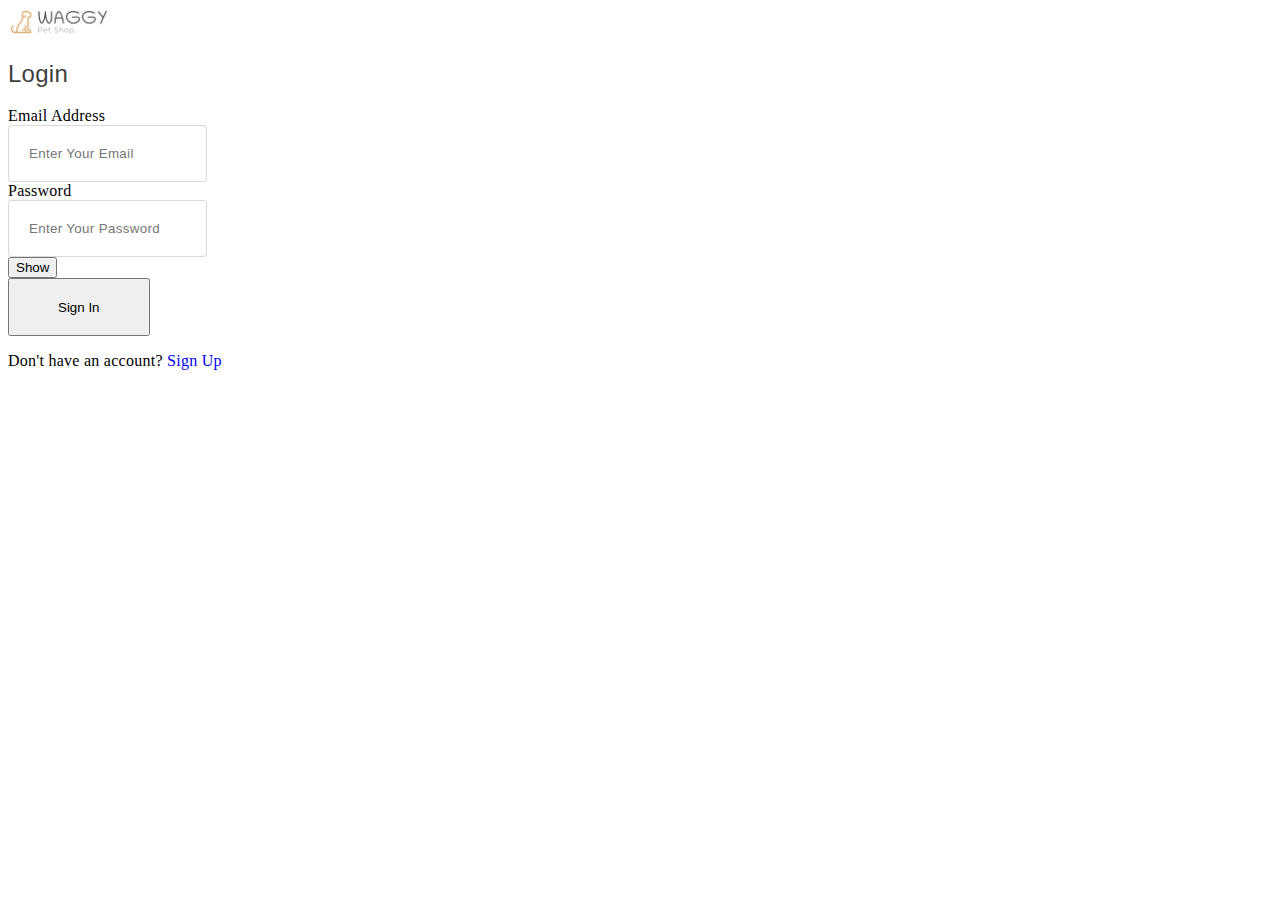
<file: frontend/create_profile.html>
<!DOCTYPE html>
<html lang="en">

<head>
  <title>Create Profile - Waggy</title>
  <meta charset="utf-8">
  <meta http-equiv="X-UA-Compatible" content="IE=edge">
  <meta name="viewport" content="width=device-width, initial-scale=1.0">
  <link href="https://cdn.jsdelivr.net/npm/bootstrap@5.3.0-alpha3/dist/css/bootstrap.min.css" rel="stylesheet"
    integrity="sha384-KK94CHFLLe+nY2dmCWGMq91rCGa5gtU4mk92HdvYe+M/SXH301p5ILy+dN9+nJOZ" crossorigin="anonymous">
  <link rel="stylesheet" type="text/css" href="style.css">
</head>

<body>
  <!-- Wrapper untuk layout yang terpusat -->
  <div class="d-flex align-items-center justify-content-center vh-100 bg-light">
    <div class="col-md-6 col-lg-5 bg-white p-4 rounded-4 shadow-sm">
      <!-- Judul Halaman -->
      <h2 class="text-center secondary-font text-primary mb-4">Create Profile</h2>

      <!-- Form untuk Membuat Profil -->
      <form id="createProfileForm" onsubmit="return createProfile(event)">
        <!-- Input Nama -->
        <div class="mb-3">
          <label for="nama" class="form-label text-muted">Nama</label>
          <input type="text" class="form-control form-control-lg" id="nama" placeholder="Masukkan Nama" required>
        </div>

        <!-- Input Alamat -->
        <div class="mb-3">
          <label for="alamat" class="form-label text-muted">Alamat</label>
          <input type="text" class="form-control form-control-lg" id="alamat" placeholder="Masukkan Alamat" required>
        </div>

        <!-- Input Nomor Telepon -->
        <div class="mb-3">
          <label for="no_telp" class="form-label text-muted">Nomor Telepon</label>
          <input type="text" class="form-control form-control-lg" id="no_telp" placeholder="Masukkan Nomor Telepon" required>
        </div>

        <!-- Tombol Submit -->
        <div class="d-grid">
          <button type="submit" class="btn btn-primary btn-lg">Create Profile</button>
        </div>

        <!-- Pesan Respons -->
        <div id="responseMessage" class="alert text-center mt-3" style="display: none;"></div>
      </form>
    </div>
  </div>

  <script src="https://cdn.jsdelivr.net/npm/bootstrap@5.3.0-alpha3/dist/js/bootstrap.bundle.min.js"
    integrity="sha384-ENjdO4Dr2bkBIFxQpeoTz1HIcje39Wm4jDKdf19U8gI4ddQ3GYNS7NTKfAdVQSZe" crossorigin="anonymous"></script>
  <script>

    // Retrieve user_id from localStorage
    const user_id = JSON.parse(localStorage.getItem("userData"))?.user_id;

    // Check if user_id exists in localStorage
    async function load_user() {
        if (!user_id) {
            alert("User is not logged in. Please log in first.");
            window.location.href = "login.html"; // Redirect to login if user_id is missing
        } else {
            // Load profile data for editing
            try {
                const response = await fetch(`http://127.0.0.1:8000/profile/${user_id}`);
                if (response.ok) {
                    window.location.href = "index.html"; // Redirect jika belum login
                }
            } catch (error) {
                console.error("Error fetching profile:", error);
                alert("An unexpected error occurred while loading profile.");
            }
        }
    }
    
    // Call loadProfile when the page loads
    document.addEventListener("DOMContentLoaded", load_user);

    async function createProfile(event) {
        event.preventDefault(); // Mencegah refresh halaman

        const nama = document.getElementById("nama").value;
        const role = "user";
        const alamat = document.getElementById("alamat").value;
        const no_telp = document.getElementById("no_telp").value;

        const requestData = {
            user_id,
            role,
            nama,
            alamat,
            no_telp
        };

        try {
            const response = await fetch("http://127.0.0.1:8000/profile/", {
            method: "POST",
            headers: {
                "Content-Type": "application/json"
            },
            body: JSON.stringify(requestData)
            });

            const responseMessage = document.getElementById("responseMessage");

            if (response.ok) {
            const result = await response.json();
            responseMessage.className = "alert alert-success";
            responseMessage.textContent = `Profile created successfully! ID: ${result.id}`;
            window.location.href = "index.html"; // Redirect jika belum login
            } else {
            const errorData = await response.json();
            responseMessage.className = "alert alert-danger";
            responseMessage.textContent = `Error: ${errorData.detail[0]?.msg || "Failed to create profile"}`;
            }

            responseMessage.style.display = "block";
        } catch (error) {
            console.error("Error:", error);
            const responseMessage = document.getElementById("responseMessage");
            responseMessage.className = "alert alert-danger";
            responseMessage.textContent = "An unexpected error occurred.";
            responseMessage.style.display = "block";
        }
        }
  </script>
</body>

</html>
</file>
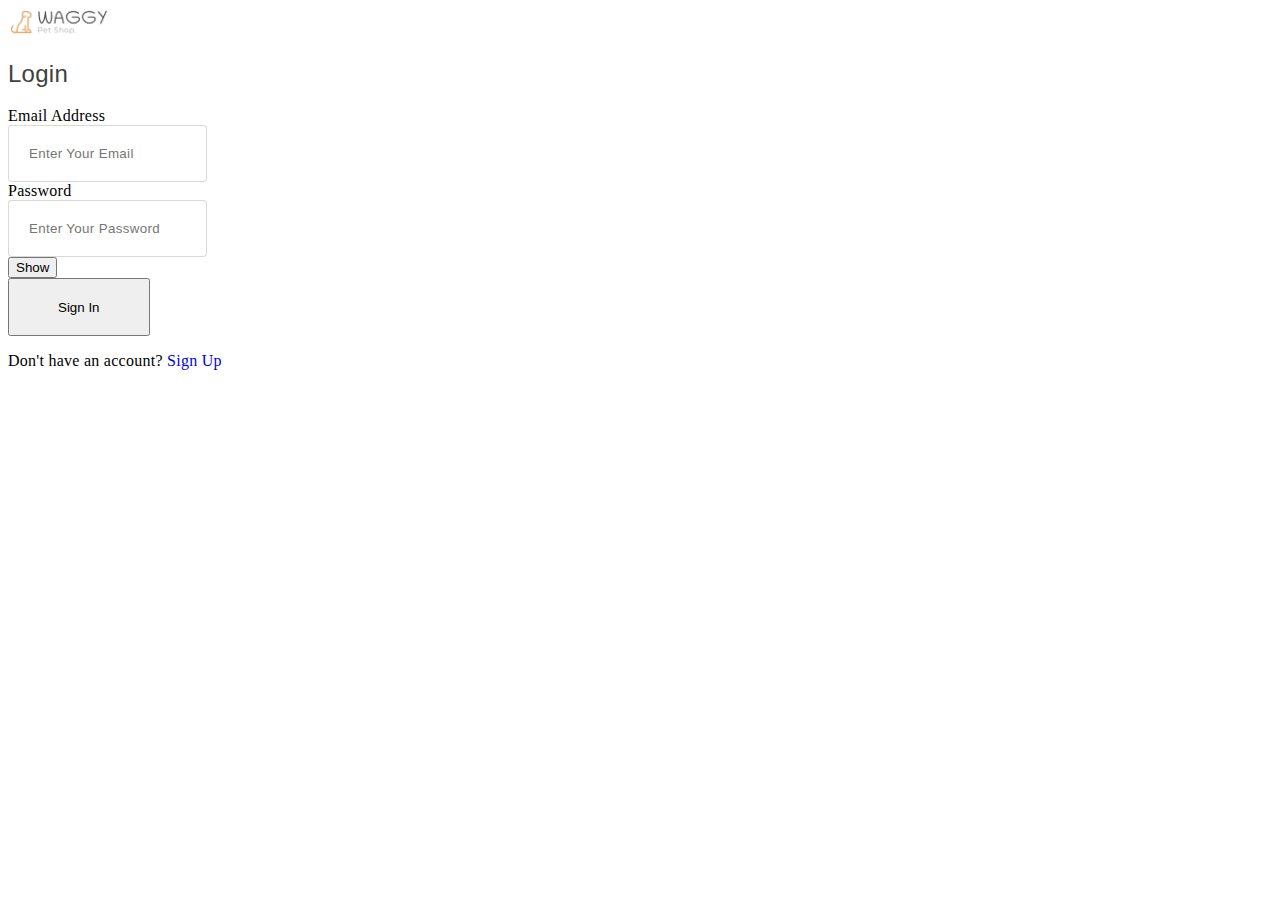
<file: frontend/edit_profile.html>
<!DOCTYPE html>
<html lang="en">

<head>
  <title>Edit Profile - Waggy</title>
  <meta charset="utf-8">
  <meta http-equiv="X-UA-Compatible" content="IE=edge">
  <meta name="viewport" content="width=device-width, initial-scale=1.0">
  <link href="https://cdn.jsdelivr.net/npm/bootstrap@5.3.0-alpha3/dist/css/bootstrap.min.css" rel="stylesheet"
    integrity="sha384-KK94CHFLLe+nY2dmCWGMq91rCGa5gtU4mk92HdvYe+M/SXH301p5ILy+dN9+nJOZ" crossorigin="anonymous">
  <link rel="stylesheet" type="text/css" href="style.css">
</head>

<body>
  <!-- Wrapper untuk layout yang terpusat -->
  <div class="d-flex align-items-center justify-content-center vh-100 bg-light">
    <div class="col-md-6 col-lg-5 bg-white p-4 rounded-4 shadow-sm">
      <!-- Judul Halaman -->
      <h2 class="text-center secondary-font text-primary mb-4">Edit Profile</h2>

      <!-- Form untuk Mengedit Profil -->
      <form id="editProfileForm" onsubmit="return updateProfile(event)">

        <input type="hidden" class="form-control form-control-lg" id="profile_id" required>

        <!-- Input Nama -->
        <div class="mb-3">
          <label for="nama" class="form-label text-muted">Nama</label>
          <input type="text" class="form-control form-control-lg" id="nama" placeholder="Masukkan Nama" required>
        </div>

        <!-- Input Role -->
        <input type="hidden" class="form-control form-control-lg" id="role" required>

        <!-- Input Alamat -->
        <div class="mb-3">
          <label for="alamat" class="form-label text-muted">Alamat</label>
          <input type="text" class="form-control form-control-lg" id="alamat" placeholder="Masukkan Alamat" required>
        </div>

        <!-- Input Nomor Telepon -->
        <div class="mb-3">
          <label for="no_telp" class="form-label text-muted">Nomor Telepon</label>
          <input type="text" class="form-control form-control-lg" id="no_telp" placeholder="Masukkan Nomor Telepon" required>
        </div>

        <!-- Tombol Submit -->
        <div class="d-grid">
          <button type="submit" class="btn btn-primary btn-lg">Update Profile</button>
        </div>

        <!-- Pesan Respons -->
        <div id="responseMessage" class="alert text-center mt-3" style="display: none;"></div>
      </form>
    </div>
  </div>

  <script src="https://cdn.jsdelivr.net/npm/bootstrap@5.3.0-alpha3/dist/js/bootstrap.bundle.min.js"
    integrity="sha384-ENjdO4Dr2bkBIFxQpeoTz1HIcje39Wm4jDKdf19U8gI4ddQ3GYNS7NTKfAdVQSZe" crossorigin="anonymous"></script>
  <script>
    // Retrieve user_id from localStorage
    const userId = JSON.parse(localStorage.getItem("userData"))?.user_id;

    // Check if user_id exists in localStorage
    if (!userId) {
        alert("User is not logged in. Please log in first.");
        window.location.href = "login.html"; // Redirect to login if user_id is missing
    }

    // Function to update profile
    async function updateProfile(event) {
    event.preventDefault(); // Prevent form refresh

    const id = document.getElementById("profile_id").value.trim();
    const nama = document.getElementById("nama").value.trim();
    const role = document.getElementById("role").value.trim();
    const alamat = document.getElementById("alamat").value.trim();
    const no_telp = document.getElementById("no_telp").value.trim();
    const user_id = userId;

    // Validate inputs
    if (!id || !nama || !role || !alamat || !no_telp) {
        alert("All fields are required!");
        return;
    }

    const requestData = { user_id, role, nama, alamat, no_telp };

    try {
        const response = await fetch(`http://127.0.0.1:8000/profile/${id}`, {
        method: "PUT",
        headers: {
            "Content-Type": "application/json",
        },
        body: JSON.stringify(requestData),
        });

        if (response.ok) {
        alert("Profile updated successfully!");
        } else {
        const errorData = await response.json();
        alert(`Error: ${errorData.detail[0]?.msg || "Failed to update profile"}`);
        }
    } catch (error) {
        console.error("Error:", error);
        alert("An unexpected error occurred.");
    }
    }

    // Load profile data for editing
    async function loadProfile() {
        try {
            const response = await fetch(`http://127.0.0.1:8000/profile/${userId}`);
            if (response.ok) {
              const profileData = await response.json();
              document.getElementById("profile_id").value = profileData.id;
              document.getElementById("nama").value = profileData.nama;
              document.getElementById("role").value = profileData.role;
              document.getElementById("alamat").value = profileData.alamat;
              document.getElementById("no_telp").value = profileData.no_telp;
            } else {
              alert("Profile not found, please create one.");
              window.location.href = "create_profile.html";
            }
        } catch (error) {
            console.error("Error fetching profile:", error);
            alert("An unexpected error occurred while loading profile.");
        }
    }

    // Call loadProfile when the page loads
    document.addEventListener("DOMContentLoaded", loadProfile);
  </script>
</body>

</html>
</file>
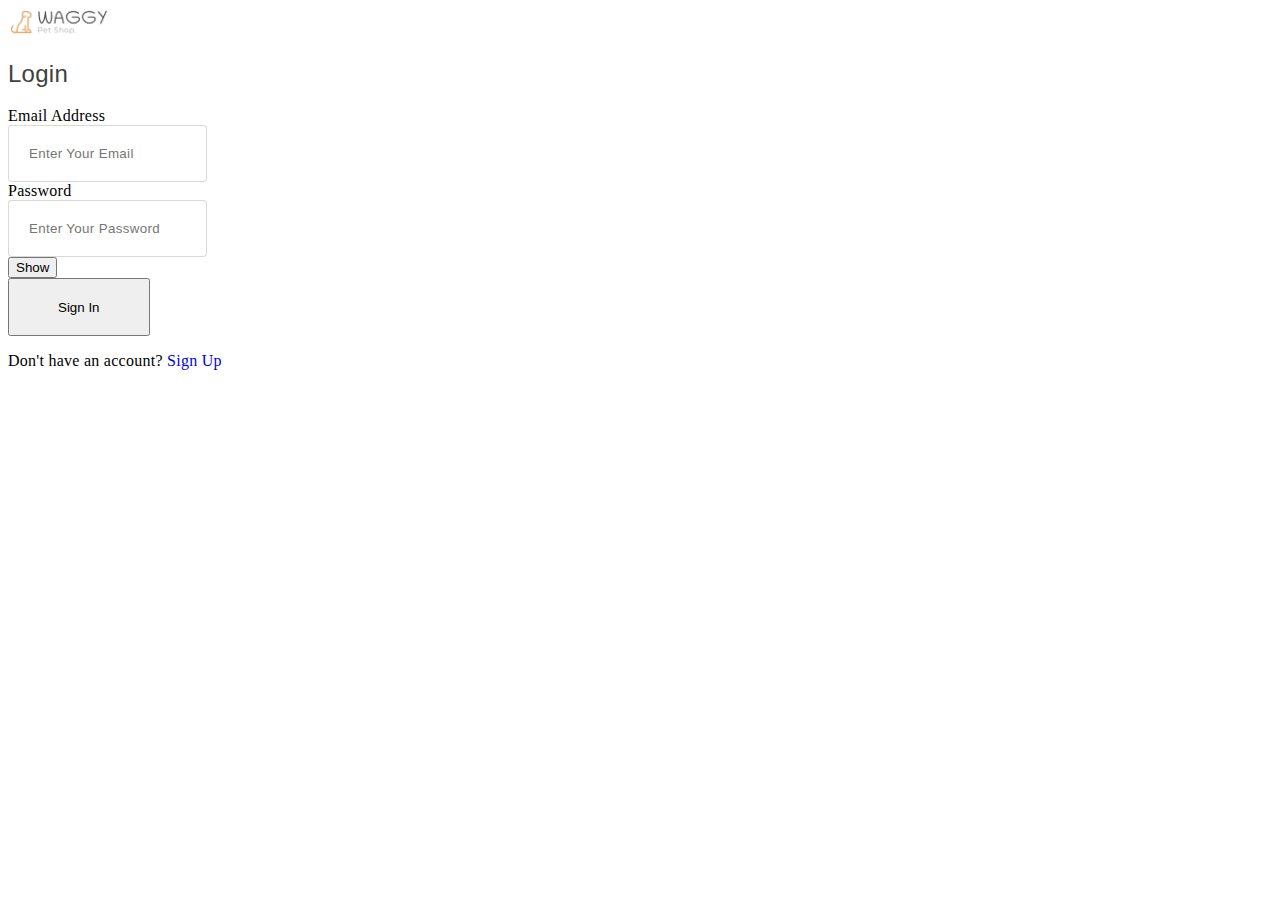
<file: frontend/login.html>
<!DOCTYPE html>
<html lang="en">

<head>
  <title>Login - Waggy</title>
  <meta charset="utf-8">
  <meta http-equiv="X-UA-Compatible" content="IE=edge">
  <meta name="viewport" content="width=device-width, initial-scale=1.0">
  <link href="https://cdn.jsdelivr.net/npm/bootstrap@5.3.0-alpha3/dist/css/bootstrap.min.css" rel="stylesheet"
    integrity="sha384-KK94CHFLLe+nY2dmCWGMq91rCGa5gtU4mk92HdvYe+M/SXH301p5ILy+dN9+nJOZ" crossorigin="anonymous">
  <link rel="stylesheet" type="text/css" href="style.css">
</head>

<body>
  <!-- Wrapper untuk layout yang terpusat -->
  <div class="d-flex align-items-center justify-content-center vh-100 bg-light">
    <div class="col-md-6 col-lg-4 bg-white p-4 rounded-4 shadow-sm">
      <!-- Logo -->
      <div class="text-center mb-4">
        <img src="images/logo.png" alt="Waggy Logo" class="img-fluid" width="100">
      </div>

      <!-- Judul Halaman -->
      <h2 class="text-center secondary-font text-primary mb-4">Login</h2>

      <!-- Form Login -->
      <form id="loginForm" onsubmit="return validateAndLogin(event)">
        <!-- Input Email -->
        <div class="mb-3">
          <label for="email" class="form-label text-muted">Email Address</label>
          <input type="text" class="form-control form-control-lg" id="email" placeholder="Enter your email" required>
        </div>

        <!-- Input Password -->
        <div class="mb-3">
          <label for="password" class="form-label text-muted">Password</label>
          <div class="input-group">
            <input type="password" class="form-control form-control-lg" id="password" placeholder="Enter your password" required>
            <button type="button" class="btn btn-outline-secondary" onclick="togglePassword()">Show</button>
          </div>
        </div>

        <!-- Tombol Login -->
        <div class="d-grid">
          <button type="submit" class="btn btn-primary btn-lg">Sign In</button>
        </div>

        <!-- Pesan Error -->
        <div id="message" class="alert alert-danger text-center mt-3" style="display: none;">Invalid login. Please try again.</div>

        <!-- Tautan untuk Register -->
        <p class="text-center mt-3">
          Don't have an account? <a href="signup.html" class="text-decoration-none text-primary">Sign Up</a>
        </p>
      </form>
    </div>
  </div>

  <script src="https://cdn.jsdelivr.net/npm/bootstrap@5.3.0-alpha3/dist/js/bootstrap.bundle.min.js"
    integrity="sha384-ENjdO4Dr2bkBIFxQpeoTz1HIcje39Wm4jDKdf19U8gI4ddQ3GYNS7NTKfAdVQSZe" crossorigin="anonymous"></script>
  <script>
    
    // Fungsi untuk toggle password visibility
    function togglePassword() {
      const passwordField = document.getElementById("password");
      passwordField.type = passwordField.type === "password" ? "text" : "password";
    }

    // Fungsi validasi input sebelum login
    async function validateAndLogin(event) {
      event.preventDefault();
      const email = document.getElementById("email").value;
      const password = document.getElementById("password").value;

      if (!email || !password) {
        const messageElement = document.getElementById("message");
        messageElement.style.display = "block";
        messageElement.textContent = "Please fill out all fields.";
        return false;
      }

      // Panggil fungsi login jika validasi berhasil
      return login(event);
    }

    // Fungsi untuk login
    async function login(event) {
      event.preventDefault();

      const email = document.getElementById("email").value;
      const password = document.getElementById("password").value;

      try {
        const response = await fetch("http://127.0.0.1:8000/login", {
          method: "POST",
          headers: {
            "Content-Type": "application/json"
          },
          body: JSON.stringify({
            username: email,
            password: password
          })
        });

        const messageElement = document.getElementById("message");
        if (response.ok) {
          const result = await response.json(); // Parsing JSON respons
          console.log("Login successful:", result);

          // Simpan respons ke localStorage atau sessionStorage
          localStorage.setItem("userData", JSON.stringify(result));

          messageElement.className = "alert alert-success text-center mt-3";
          messageElement.textContent = "Login successful!";
          messageElement.style.display = "block";

          // Redirect ke halaman lain setelah 2 detik
          setTimeout(() => {
            window.location.href = "index.html"; // Ganti dengan halaman tujuan Anda
          }, 100);
        } else {
          const errorMessage = await response.text(); // Mengambil string error
          console.error("Login failed:", errorMessage);
          messageElement.className = "alert alert-danger text-center mt-3";
          messageElement.textContent = errorMessage;
          messageElement.style.display = "block";
        }
      } catch (error) {
        console.error("Error:", error);
        const messageElement = document.getElementById("message");
        messageElement.className = "alert alert-danger text-center mt-3";
        messageElement.textContent = "An error occurred. Please try again.";
        messageElement.style.display = "block";
      }
    }

  </script>
</body>

</html>
</file>
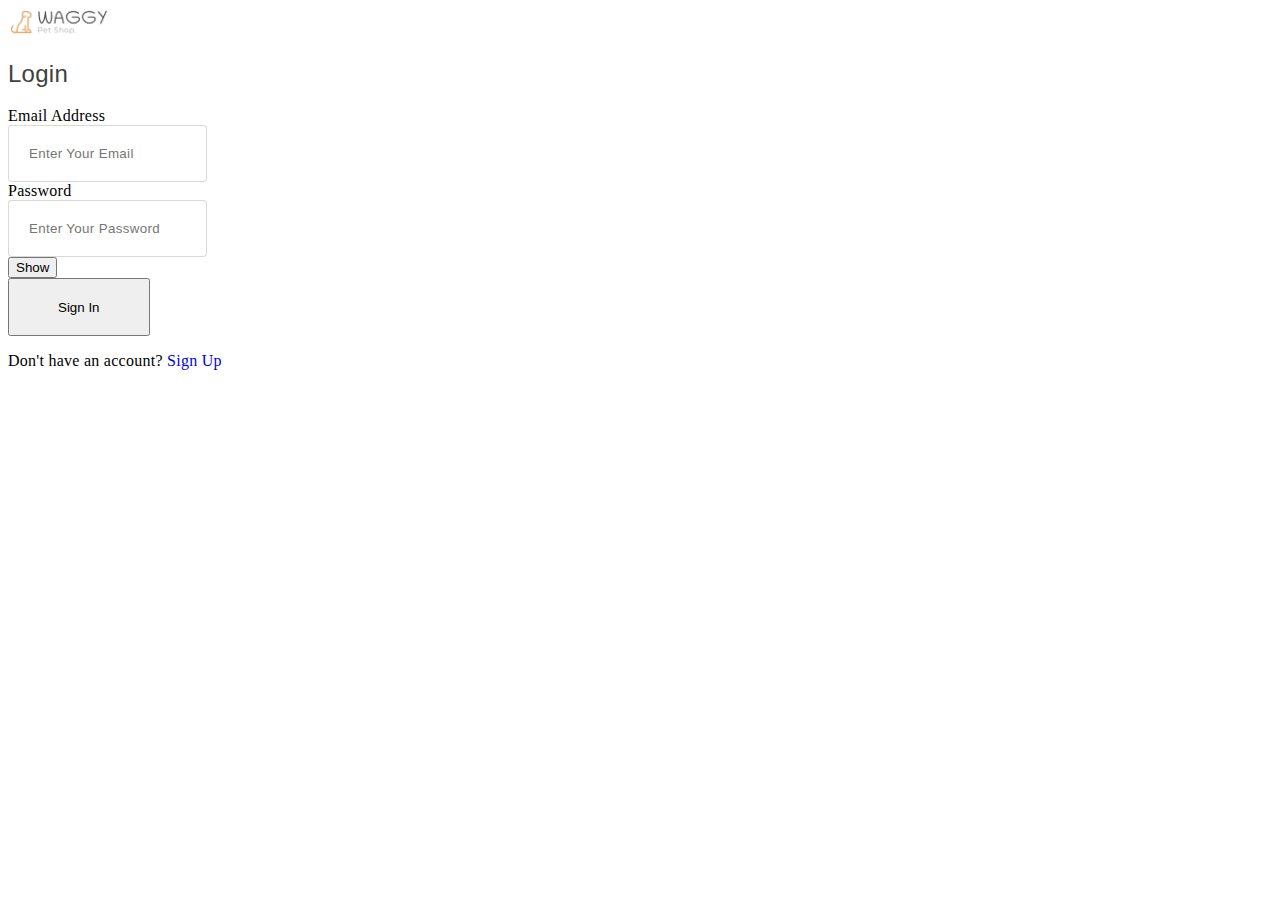
<file: frontend/logout.html>
<html>
    <body>
        <script>
            // Hapus data dari localStorage
            localStorage.removeItem("userData");

            // Redirect ke halaman login
            window.location.href = "login.html";
        </script>
    </body>
</html>
</file>
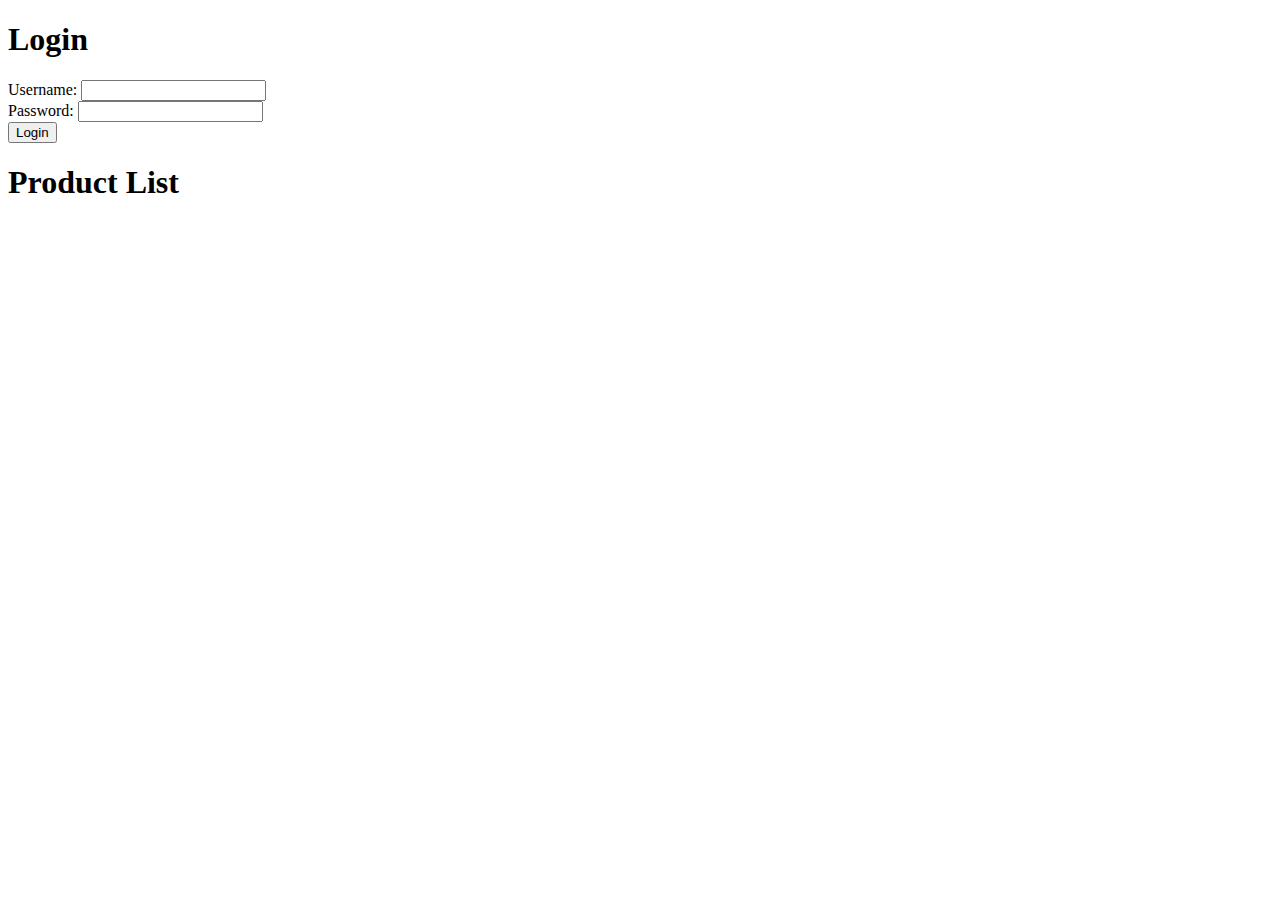
<file: frontend/tarik.html>
<!DOCTYPE html>
<html lang="en">
<head>
  <meta charset="UTF-8">
  <meta name="viewport" content="width=device-width, initial-scale=1.0">
  <title>Product List</title>
</head>
<body>
  <h1>Login</h1>
  <form id="login-form">
    <label for="username">Username:</label>
    <input type="text" id="username" name="username" required>
    <br>
    <label for="password">Password:</label>
    <input type="password" id="password" name="password" required>
    <br>
    <button type="submit">Login</button>
  </form>

  <h1>Product List</h1>
  <div id="product-list"></div>

  <script>
    // Handle login form submission
    document.getElementById('login-form').addEventListener('submit', function(event) {
      event.preventDefault();
      const username = document.getElementById('username').value;
      const password = document.getElementById('password').value;

      fetch('http://localhost:8000/login', {
        method: 'POST',
        headers: { 'Content-Type': 'application/json' },
        body: JSON.stringify({ username, password })
      })
      .then(response => {
        if (!response.ok) {
          throw new Error('Login failed');
        }
        return response.json();
      })
      .then(data => {
        console.log('Login successful');
        localStorage.setItem('access_token', data.access_token);
        fetchProductList(); // Fetch the product list after login
      })
      .catch(error => {
        console.error('Error during login:', error);
      });
    });

    // Function to fetch product list with authorization
    function fetchProductList() {
      fetch('http://localhost:8000/produk/', {
        headers: {
          'Authorization': `Bearer ${localStorage.getItem('access_token')}`
        }
      })
      .then(response => {
        if (!response.ok) {
          throw new Error('Network response was not ok');
        }
        return response.json();
      })
      .then(data => {
        const productList = document.getElementById('product-list');
        productList.innerHTML = ''; // Clear any existing content
        data.forEach(item => {
          const productItem = document.createElement('div');
          productItem.innerHTML = `
            <h2>${item.nama}</h2>
            <p>Description: ${item.deskripsi}</p>
            <p>Stock: ${item.stok}</p>
            <p>Price: ${item.harga}</p>
            <img src="${item.gambar}" alt="${item.nama}" width="300">
            <p>Category ID: ${item.kategori}</p>
            <hr>
          `;
          productList.appendChild(productItem);
        });
      })
      .catch(error => {
        console.error('There has been a problem with fetching the product list:', error);
      });
    }
  </script>
</body>
</html>
</file>
<file: frontend/style.css>
/*
Theme Name: Waggy
Theme URI: https://templatesjungle.com/
Author: TemplatesJungle
Author URI: https://templatesjungle.com/
Description: Waggy is specially designed product packaged for eCommerce pet store websites.
Version: 1.1
*/

/*--------------------------------------------------------------
This is main CSS file that contains custom style rules used in this template
--------------------------------------------------------------*/

/*------------------------------------*\
    Table of contents
\*------------------------------------*/

/*------------------------------------------------

CSS STRUCTURE:

1. VARIABLES

2. GENERAL TYPOGRAPHY
  2.1 General Styles
  2.2 Floating & Alignment
  2.3 Forms
  2.4 Lists
  2.5 Code
  2.6 Tables
  2.7 Spacing
  2.8 Utilities
  2.9 Misc
    - Row Border
    - Zoom Effect
  2.10 Buttons
    - Button Sizes
    - Button Shapes
    - Button Color Scheme
    - Button Aligns
  2.11 Section
    - Hero Section
    - Section Title
    - Section Paddings
    - Section Margins
    - Section Bg Colors
    - Content Colors
    - Content Borders

3. EXTENDED TYPOGRAPHY
  3.1 Blockquote / Pullquote
  3.2 Text Highlights

4. CONTENT ELEMENTS
  4.1 Tabs
  4.2 Accordions
  4.3 Brand Carousel
  4.4 Category Carousel

5. BLOG STYLES
  5.1 Blog Single Post
  5.2 About Author
  5.3 Comments List
  5.4 Comments Form3

6. SITE STRUCTURE
  6.1 Header
    - Header Menu
    - Nav Sidebar
  6.2 Billboard
  6.3 About Us Section
  6.4 Video Section
  6.5 Selling Products Section
  6.6 Quotation Section
  6.7 Latest Blogs Section
  6.8 Newsletter Section
  6.9 Instagram Section
  6.10 Footer
    - Footer Top
    - Footer Bottom

7. OTHER PAGES
  7.1 Product detail
  7.2 Shop page

    
/*--------------------------------------------------------------
/** 1. VARIABLES
--------------------------------------------------------------*/
:root {
  /* widths for rows and containers
     */
  --header-height: 160px;
  --header-height-min: 80px;
}

/* on mobile devices below 600px
 */
@media screen and (max-width: 600px) {
  :root {
    --header-height: 100px;
    --header-height-min: 80px;
  }
}

/* Theme Colors */
:root {
  --accent-color: #DEAD6F;
  --dark-color: #222222;
  --light-dark-color: #727272;
  --light-color: #fff;
  --grey-color: #dbdbdb;
  --light-grey-color: #fafafa;
  --primary-color: #6995B1;
  --light-primary-color: #eef1f3;
}

/* Fonts */
:root {
  --body-font: 'Chilanka', cursive;
  --heading-font: 'Chilanka', cursive;
  --secondary-font: 'Montserrat', sans-serif;
}


body {
  --bs-link-color: #333;
  --bs-link-hover-color: #333;

  --bs-link-color-rgb: 40, 40, 40;
  --bs-link-hover-color-rgb: 0, 0, 0;

  /* --bs-link-color: #DEAD6F;
  --bs-link-hover-color: #DEAD6F; */

  --bs-light-rgb: 248, 248, 248;

  --bs-font-sans-serif: 'Chilanka', cursive;
  --bs-body-font-family: var(--bs-font-sans-serif);
  --bs-body-font-size: 1rem;
  --bs-body-font-weight: 400;
  --bs-body-line-height: 2;
  --bs-body-color: #41403E;

  --bs-primary: #DEAD6F;
  --bs-primary-rgb: 222, 173, 111;

  --bs-primary-bg-subtle: #FFF9EB;
  --bs-border-color: #F7F7F7;

  --bs-secondary-rgb: 230, 243, 251;

  --bs-success-rgb: 238, 245, 228;
  --bs-danger-rgb: 249, 235, 231;
  --bs-warning-rgb: 255, 249, 235;
  --bs-info-rgb: 230, 243, 250;
}

.btn-primary {
  padding: 1.2rem 3rem;
  --bs-btn-color: #fff;
  --bs-btn-bg: #DEAD6F;
  --bs-btn-border-color: transparent;
  --bs-btn-hover-color: #fff;
  --bs-btn-hover-bg: #e9b775;
  --bs-btn-hover-border-color: transparent;
  --bs-btn-focus-shadow-rgb: 49, 132, 253;
  --bs-btn-active-color: #fff;
  --bs-btn-active-bg: #DEAD6F;
  --bs-btn-active-border-color: transparent;
  --bs-btn-active-shadow: inset 0 3px 5px rgba(0, 0, 0, 0.125);
  --bs-btn-disabled-color: #fff;
  --bs-btn-disabled-bg: #d3d7dd;
  --bs-btn-disabled-border-color: transparent;
}

.btn-outline-primary {
  transition: all 0.3s ease-in;
  padding: 1.2rem 3rem;
  letter-spacing: 0.02375rem;
  --bs-btn-color: #DEAD6F;
  --bs-btn-border-color: #DEAD6F;
  --bs-btn-hover-color: #fff;
  --bs-btn-hover-bg: #DEAD6F;
  --bs-btn-hover-border-color: #DEAD6F;
  --bs-btn-focus-shadow-rgb: 13, 110, 253;
  --bs-btn-active-color: #fff;
  --bs-btn-active-bg: #DEAD6F;
  --bs-btn-active-border-color: #DEAD6F;
  --bs-btn-active-shadow: inset 0 3px 5px rgba(0, 0, 0, 0.125);
  --bs-btn-disabled-color: #DEAD6F;
  --bs-btn-disabled-bg: transparent;
  --bs-btn-disabled-border-color: #DEAD6F;
  --bs-gradient: none;
}

.btn-outline-dark {
  transition: all 0.3s ease-in;
  padding: 1.2rem 3rem;
  letter-spacing: 0.02375rem;
  text-transform: uppercase;
  --bs-btn-color: #41403E;
  --bs-btn-border-color: #41403E;
  --bs-btn-hover-color: #fff;
  --bs-btn-hover-bg: #41403E;
  --bs-btn-hover-border-color: #41403E;
  --bs-btn-focus-shadow-rgb: 33, 37, 41;
  --bs-btn-active-color: #fff;
  --bs-btn-active-bg: #41403E;
  --bs-btn-active-border-color: #41403E;
  --bs-btn-active-shadow: inset 0 3px 5px rgba(0, 0, 0, 0.125);
  --bs-btn-disabled-color: #41403E;
  --bs-btn-disabled-bg: transparent;
  --bs-btn-disabled-border-color: #41403E;
  --bs-gradient: none;
}

.btn-dark {
  padding: 1.2rem 3rem;
  font-size: 1.1875rem;
  text-transform: uppercase;
  --bs-btn-color: #fff;
  --bs-btn-bg: #41403E;
  --bs-btn-border-color: #41403E;
  --bs-btn-hover-color: #fff;
  --bs-btn-hover-bg: #363533;
  --bs-btn-hover-border-color: #363533;
  --bs-btn-focus-shadow-rgb: 66, 70, 73;
  --bs-btn-active-color: #fff;
  --bs-btn-active-bg: #41403E;
  --bs-btn-active-border-color: #41403E;
  --bs-btn-active-shadow: inset 0 3px 5px rgba(0, 0, 0, 0.125);
  --bs-btn-disabled-color: #fff;
  --bs-btn-disabled-bg: #41403E;
  --bs-btn-disabled-border-color: #41403E;
}

@media screen and (max-width:991px) {

  .btn-primary,
  .btn-outline-primary,
  .btn-outline-dark,
  .btn-dark {
    padding: 0.6rem 1.5rem;
    font-size: 1rem;
  }
}

body {
  letter-spacing: 0.01625rem;
}

h1,
h2,
h3,
h4,
h5,
h6 {
  font-family: var(--heading-font);
  color: var(--bs-body-color);
  font-weight: 400;
  text-transform: capitalize;
}

a {
  text-decoration: none;
}

.breadcrumb.text-white {
  --bs-breadcrumb-divider-color: #fff;
  --bs-breadcrumb-item-active-color: var(--bs-primary);
}

.dropdown-menu {
  --bs-dropdown-link-active-bg: var(--bs-primary);
}

.secondary-font {
  font-family: var(--secondary-font);
  font-weight: 300;
}

/*----------------------------------------------*/
/* 6. SITE STRUCTURE */
/*----------------------------------------------*/
/* 6.1 Header
--------------------------------------------------------------*/
/* Preloader */
.preloader-wrapper {
  width: 100%;
  height: 100vh;
  margin: 0 auto;
  position: absolute;
  top: 0;
  left: 0;
  z-index: 111;
  background: #fff;
}

.preloader-wrapper .preloader {
  margin: 20% auto 0;
  transform: translateZ(0);
}

.preloader:before,
.preloader:after {
  content: '';
  position: absolute;
  top: 0;
}

.preloader:before,
.preloader:after,
.preloader {
  border-radius: 50%;
  width: 2em;
  height: 2em;
  animation: animation 1.2s infinite ease-in-out;
}

.preloader {
  animation-delay: -0.16s;
}

.preloader:before {
  left: -3.5em;
  animation-delay: -0.32s;
}

.preloader:after {
  left: 3.5em;
}

@keyframes animation {

  0%,
  80%,
  100% {
    box-shadow: 0 2em 0 -1em var(--accent-color);
  }

  40% {
    box-shadow: 0 2em 0 0 var(--accent-color);
  }
}


/* search bar style  */
.search-bar {
  border: 1px solid #EAEAEA;
}

.search-bar ::placeholder {
  font-family: var(--secondary-font);
}

.form-control:focus {
  color: var(--bs-body-color);
  background-color: var(--bs-body-bg);
  border-color: #86b7fe;
  outline: 0;
  box-shadow: none;
}


/* nav bar style  */
.navbar-nav .nav-link.active,
.navbar-nav .nav-link.show,
.nav-link:focus,
.nav-link:hover {
  color: var(--accent-color);
}

/* category style */
iconify-icon.category-icon {
  color: #DEAD6F99;
  font-size: 100px;
  transition: all 0.3s ease-in;

}

a.categories-item:hover iconify-icon.category-icon {
  color: #DEAD6F;
}


/* banner style */
.swiper-pagination-bullet {
  border: 1px solid var(--bs-body-color);
  background-color: transparent;
  opacity: 1;
  width: var(--swiper-pagination-bullet-width, var(--swiper-pagination-bullet-size, 15px));
  height: var(--swiper-pagination-bullet-height, var(--swiper-pagination-bullet-size, 15px));
}

.swiper-pagination-bullet.swiper-pagination-bullet-active {
  background-color: var(--bs-body-color);
  background: var(--bs-body-color);
}

.swiper-horizontal>.swiper-pagination-bullets .swiper-pagination-bullet,
.swiper-pagination-horizontal.swiper-pagination-bullets .swiper-pagination-bullet {
  margin: 0 var(--swiper-pagination-bullet-horizontal-gap, 8px);
}



/* pet clothing */
.card {
  --bs-card-inner-border-radius: none;
  --bs-card-bg: transparent;
  background-color: transparent;
  border: none;
}

a.btn-cart {
  border-radius: 0.25rem;
  border: 1px solid rgba(65, 64, 62, 0.20);
}

a.btn-wishlist {
  border-radius: 0.25rem;
  border: 1px solid rgba(65, 64, 62, 0.20);
}

/* detail pet clothing */

/* pet foodies style  */
button.filter-button {
  letter-spacing: 0.02125rem;
  border: none;
  border-bottom: 2px solid #D9D9D8;
  background: transparent;
  text-transform: uppercase;
  font-size: 1.0625rem;
  transition: all 0.3s ease-in;
}

button.filter-button.active,
button.filter-button:hover {
  border-bottom: 2px solid #DEAD6F;
}

/* testimonial style  */
.testimonial-content {
  color: #908F8D;
}

iconify-icon.quote-icon {
  color: #F7EEE4;
  font-size: 14rem;
}


/* register form  */
.form-control {
  color: #908F8D;
  line-height: normal;
  letter-spacing: 0.02125rem;
  text-transform: capitalize;
  border-radius: 0.25rem;
  border: 1px solid rgba(65, 64, 62, 0.20);
  background: #FFF;
  display: flex;
  padding: 1.25rem 0rem 1.25rem 1.25rem;
  align-items: center;
  gap: 0.375rem;
  align-self: stretch;
}

.form-control:focus {
  border-color: #41403E;
}


/* blog style */
.blog-paragraph {
  color: #908F8D;
  font-size: 1rem;
  font-weight: 400;
  line-height: normal;
  font-family: var(--secondary-font);
}

.blog-read {
  color: #908F8D;
  font-size: 1rem;
  letter-spacing: 0.02rem;
  text-transform: uppercase;
}

a.blog-read {
  border-bottom: 3px solid #D9D9D8;
  transition: all 0.3s ease-in;
}

a.blog-read:hover {
  border-bottom: 3px solid #8a8a8a;
}


/* services style  */
.service-icon {
  font-size: 30px;
  border-radius: 3.125rem;
  border: 1px solid #D9D9D8;
  padding: 1.25rem;
}


/* insta style  */
.instagram-item:hover:before,
.instagram-item:hover .icon-overlay {
  opacity: 1;
  cursor: pointer;
}

.icon-overlay {
  position: absolute;
  top: 0;
  right: 0;
  bottom: 0;
  left: 0;
  z-index: 1;
  align-items: center;
  font-size: 3rem;
  cursor: pointer;
  opacity: 0;
  -moz-transition: 0.8s ease;
  -webkit-transition: 0.8s ease;
  transition: 0.8s ease;
}


/* footer style */
iconify-icon.social-icon {
  color: #CACACA;
  font-size: 1.125rem;
  padding: 0.75rem;
  border-radius: 4.375rem;
  border: 1px solid #D9D9D8;
  box-shadow: 0px 4px 12px 0px rgba(0, 0, 0, 0.03);
  transition: all 0.5s ease;
}

li.social:hover iconify-icon.social-icon {
  color: #FFF;
  border: 1px solid #DEAD6F;
  background: #DEAD6F;
}

iconify-icon.send-icon {
  cursor: pointer;
  font-size: 1.125rem;
  padding: 0.75rem;
  border-radius: 4.375rem;
  color: #FFF;
  border: 1px solid #DEAD6F;
  background: #DEAD6F;
}


@media screen and (max-width: 991px) {

  /* offcanvas menu */
  .offcanvas-body .nav-item {
    font-weight: 700;
    border-bottom: 1px solid #d1d1d1;
  }

  .offcanvas-body .filter-categories {
    width: 100%;
    margin-bottom: 20px !important;
    border: 1px solid #d1d1d1 !important;
    padding: 14px;
    border-radius: 8px;
  }

  /* dropdown-menu */
  .dropdown-menu {
    padding: 0;
    border: none;
    line-height: 1.4;
    font-size: 0.9em;
  }

  .dropdown-menu a {
    padding-left: 0;
  }

  .dropdown-toggle::after {
    position: absolute;
    right: 0;
    top: 21px;
  }
}


/*--------------------------------------------------------------
faqs section style start
--------------------------------------------------------------*/
.accordion-button:not(.collapsed) {
  color: var(--body-text-color);
  background-color: transparent;
  box-shadow: none;
}

.accordion {
  --bs-accordion-color: var(--light-text-color);
  --bs-accordion-bg: none;
  --bs-accordion-btn-color: var(--body-text-color);
}

.accordion-button:not(.collapsed)::after {
  background-image: url('https://api.iconify.design/eva/arrow-down-fill.svg?color=%2341403e');

}

.accordion-button::after {
  background-image: url('https://api.iconify.design/eva/arrow-down-fill.svg?color=%2341403e');
}

.accordion-button:focus {
  z-index: 3;
  border-color: none;
  box-shadow: none;
}

/*--------------------------------------------------------------
Account section style start
--------------------------------------------------------------*/
.nav-tabs .nav-item.show .nav-link,
.nav-tabs .nav-link.active {
  color: var(--accent-color);
}


/*--------------------------------------------------------------
Blog section style start
--------------------------------------------------------------*/
/* ------ Pagination ------*/
.pagination .page-numbers {
  width: 30px;
  height: 30px;
  display: flex;
  align-items: center;
  color: var(--bs-body-color);
  padding: 0 10px;
  line-height: 1.4;
  transition: 0.9s all;
  border-radius: 8px;
}

.pagination .page-numbers:hover,
.pagination .page-numbers.current {
  color: var(--accent-color);
}

iconify-icon.pagination-arrow {
  color: var(--bs-body-color);
  transition: 0.9s all;
}

iconify-icon.pagination-arrow:hover {
  color: var(--accent-color);
}


/*--------------------------------------------------------------
Single Product section style start
--------------------------------------------------------------*/
.nav-pills .nav-link.active,
.nav-pills .show>.nav-link {
  color: var(--light-color);
  background-color: var(--accent-color);
}


.product-image {
  width: 350px; /* Set width sesuai kebutuhan */
  height: 350px; /* Set height sesuai kebutuhan */
  overflow: hidden; /* Potong gambar yang keluar dari batas */
  display: flex;
  align-items: center;
  justify-content: center;
}

.product-image img {
  max-width: 100%;
  max-height: 100%;
  object-fit: cover; /* Gambar tetap proporsional, potong jika perlu */
}
</file>
